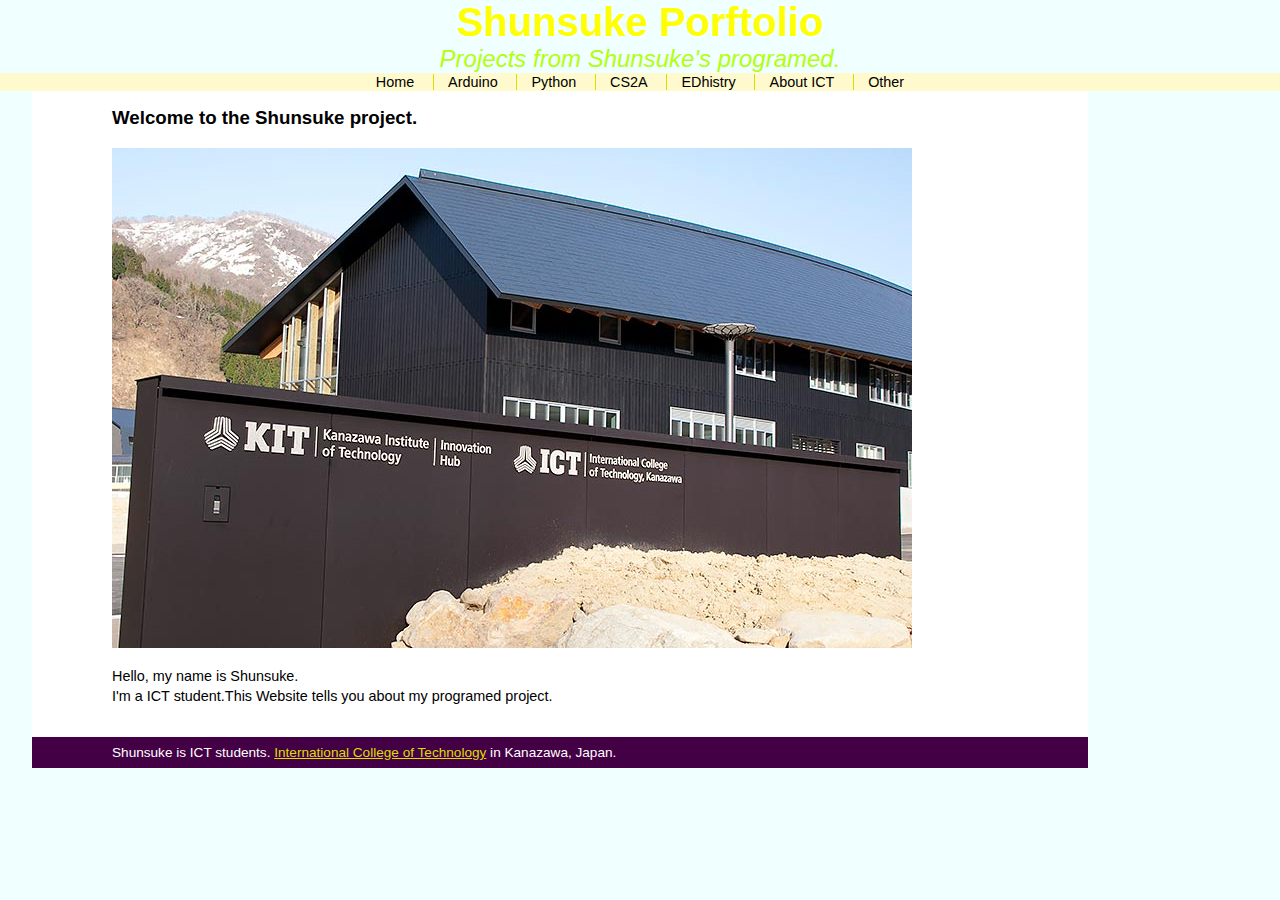
<file: index.html>
<!DOCTYPE html>
<html>
    <head>
        <meta charset="utf-8">
		
        <title>Shunsuke's Portfolio</title>
        <link rel="stylesheet" type="text/css" href="css/layout.css">
        <link rel="stylesheet" type="text/css" href="css/colors_and_fonts.css">
    </head>
    <body>
        <header>
            <h1>Shunsuke Porftolio</h1>
            <h2>Projects from Shunsuke's programed.</h2>
            <nav id="sitenav">
                <ol>
                    <li><a href="index.html">Home</a></li>
                    <li><a href="Arduino.html">Arduino</a></li>
                    <li><a href="Python.html">Python</a></li>
                    <li><a href="CS2A.html">CS2A</a></li>
                    <li><a href="EDhistroy"> EDhistry</a></li>
					<li><a href="http://www.ict-kanazawa.ac.jp" target="_blank">About ICT</a></li>
                    <li><a href="#">Other</a></li>
                </ol>
            </nav>
        </header>
        <div id="main">
            <article class="content" id="welcome">
                <h3>Welcome to the Shunsuke project.</h3>
                <img src="images/ICT_School.jpg" alt="[ICT School]">
                <p>
					Hello, my name is Shunsuke.<br>
					I'm a ICT student.This Website tells you about my programed project.
				
                </p>
				<p>
				
            </article>
          
            <!--
				<aside id="sidebar">
					<h3>RobLab Projects</h3>
					<ol>
						<li><a href="#welcome">Top</a></li>
						<li><a href="#hospital">Hospital Interface</a></li>
						<li><a href="#shinkai">Shinkai</a></li>
					</ol>
				</aside>
			-->
            <footer>
                <p>Shunsuke is ICT students. 
                    <a href="http://www.ict-kanazawa.ac.jp">International College of Technology</a> in Kanazawa, Japan.
                </p>
            </footer>
        </div>
    </body>

</html>
</file>
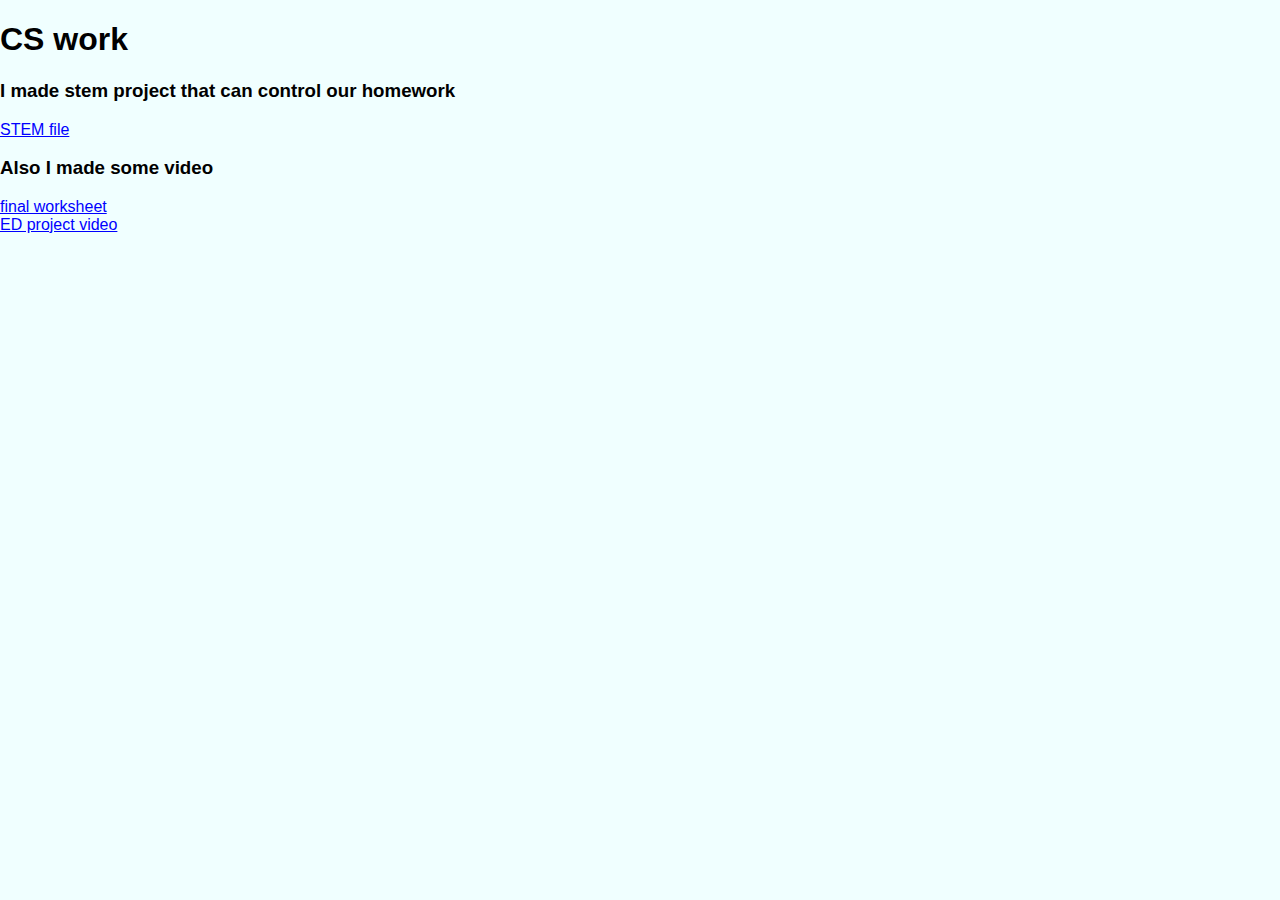
<file: CS2A.html>
<!DOCTYPE html>
<html>
    <head>
        <title>In CA2A</title>
        <meta charset="utf-8">
        <link rel="stylesheet" type="text/css" href="css/layout.css">
        <link rel="stylesheet" type="text/css" href="css/colors_and_fonts.css">
    </head>
    <body>
        <h1>CS work</h1>
        <h3>I made stem project that can control our homework</h3>
        <li><a href="STEM.html">STEM file</a></li>
        <h3>Also I made some video </h3>
        <li><a href="13-CharacterSript-ShunsukeKatsumata_HTML5 Canvas.html">final worksheet</a></li>
        <li><a href="CS.html" > ED project video</a></li>
    </body>
</html>
</file>
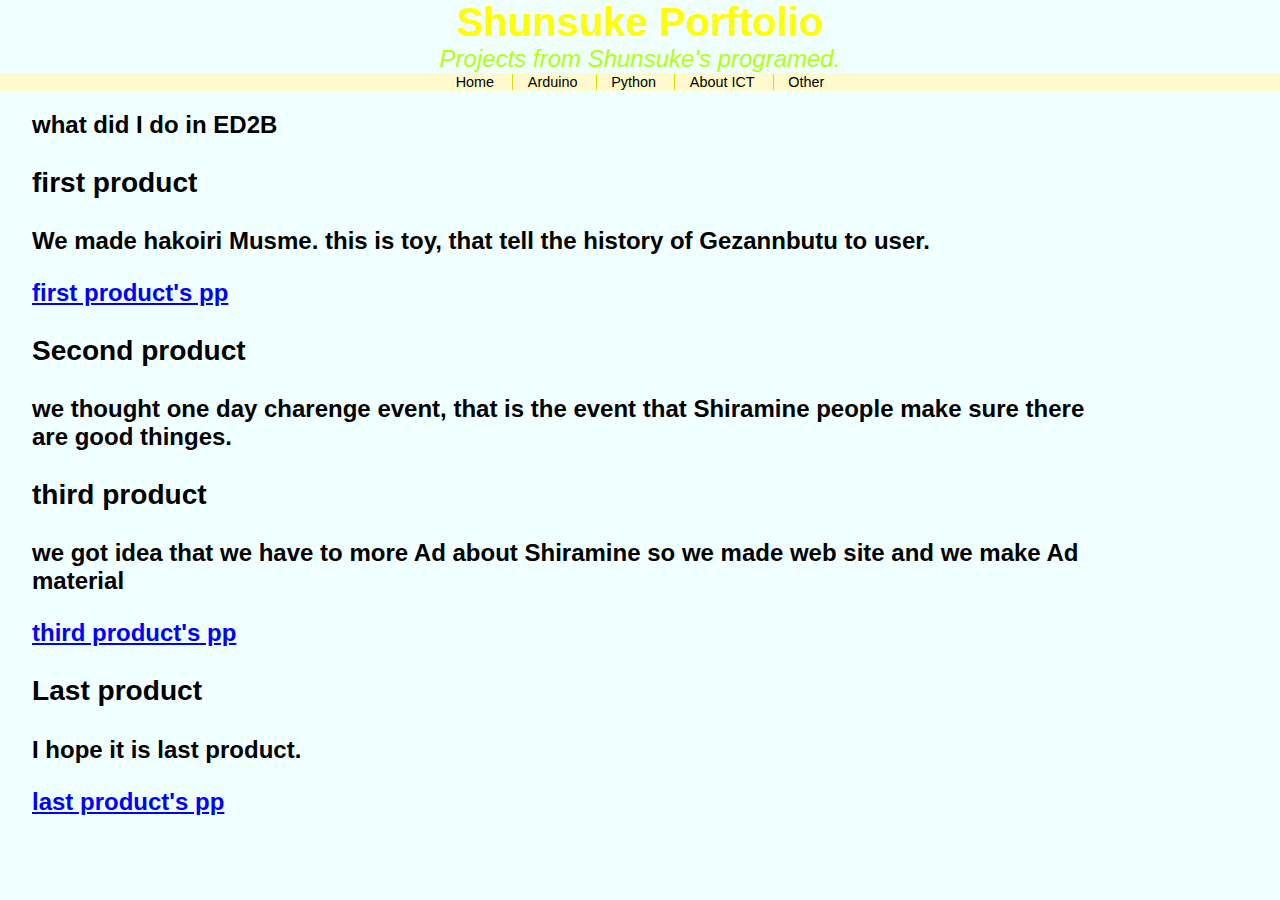
<file: EDhistroy.html>
<!DOCTYPE html>
<html>
    <head>
        <meta charset="utf-8">
		
        <title>Shunsuke's Portfolio</title>
        <link rel="stylesheet" type="text/css" href="css/layout.css">
        <link rel="stylesheet" type="text/css" href="css/colors_and_fonts.css">
    </head>
    <body>
        <header>
            <h1>Shunsuke Porftolio</h1>
            <h2>Projects from Shunsuke's programed.</h2>
            <nav id="sitenav">
                <ol>
                    <li><a href="index.html">Home</a></li>
                    <li><a href="Arduino.html" >Arduino</a></li>
					<li><a href="Python.html" >Python</a></li>
					<li><a href="http://www.ict-kanazawa.ac.jp" target="_blank">About ICT</a></li>
                    <li><a href="#">Other</a></li>
                </ol>
            </nav>
        </header>
        <div id = "main">
        <h2>what did I do in ED2B<h2>
            <article>
                <h3>first product</h3>
                    <p>
                        We made hakoiri Musme. this is toy, that tell the history of Gezannbutu to user.
                    </p>
                    <a href = "ED2B_hakoiri_pp.pdf">first product's pp</a>
                <h3>Second product</h3>
                    <p>we thought one day charenge event, that is the event that Shiramine people make sure there are good thinges. </p>
                    <a href = ""></a>
                <h3>third product</h3>
                    <p>we got idea that we have to more Ad about Shiramine so we made web site and we make Ad material</p>
                    <a href = "ED2B_statu_pp.pdf">third product's pp</a>
                <h3>Last product</h3>
                    <p>I hope it is last product.</p>
                    <a href = "ED2B_map_pp.pdf">last product's pp</a>
            </article>
        </div>
    </body>

</html>
</file>
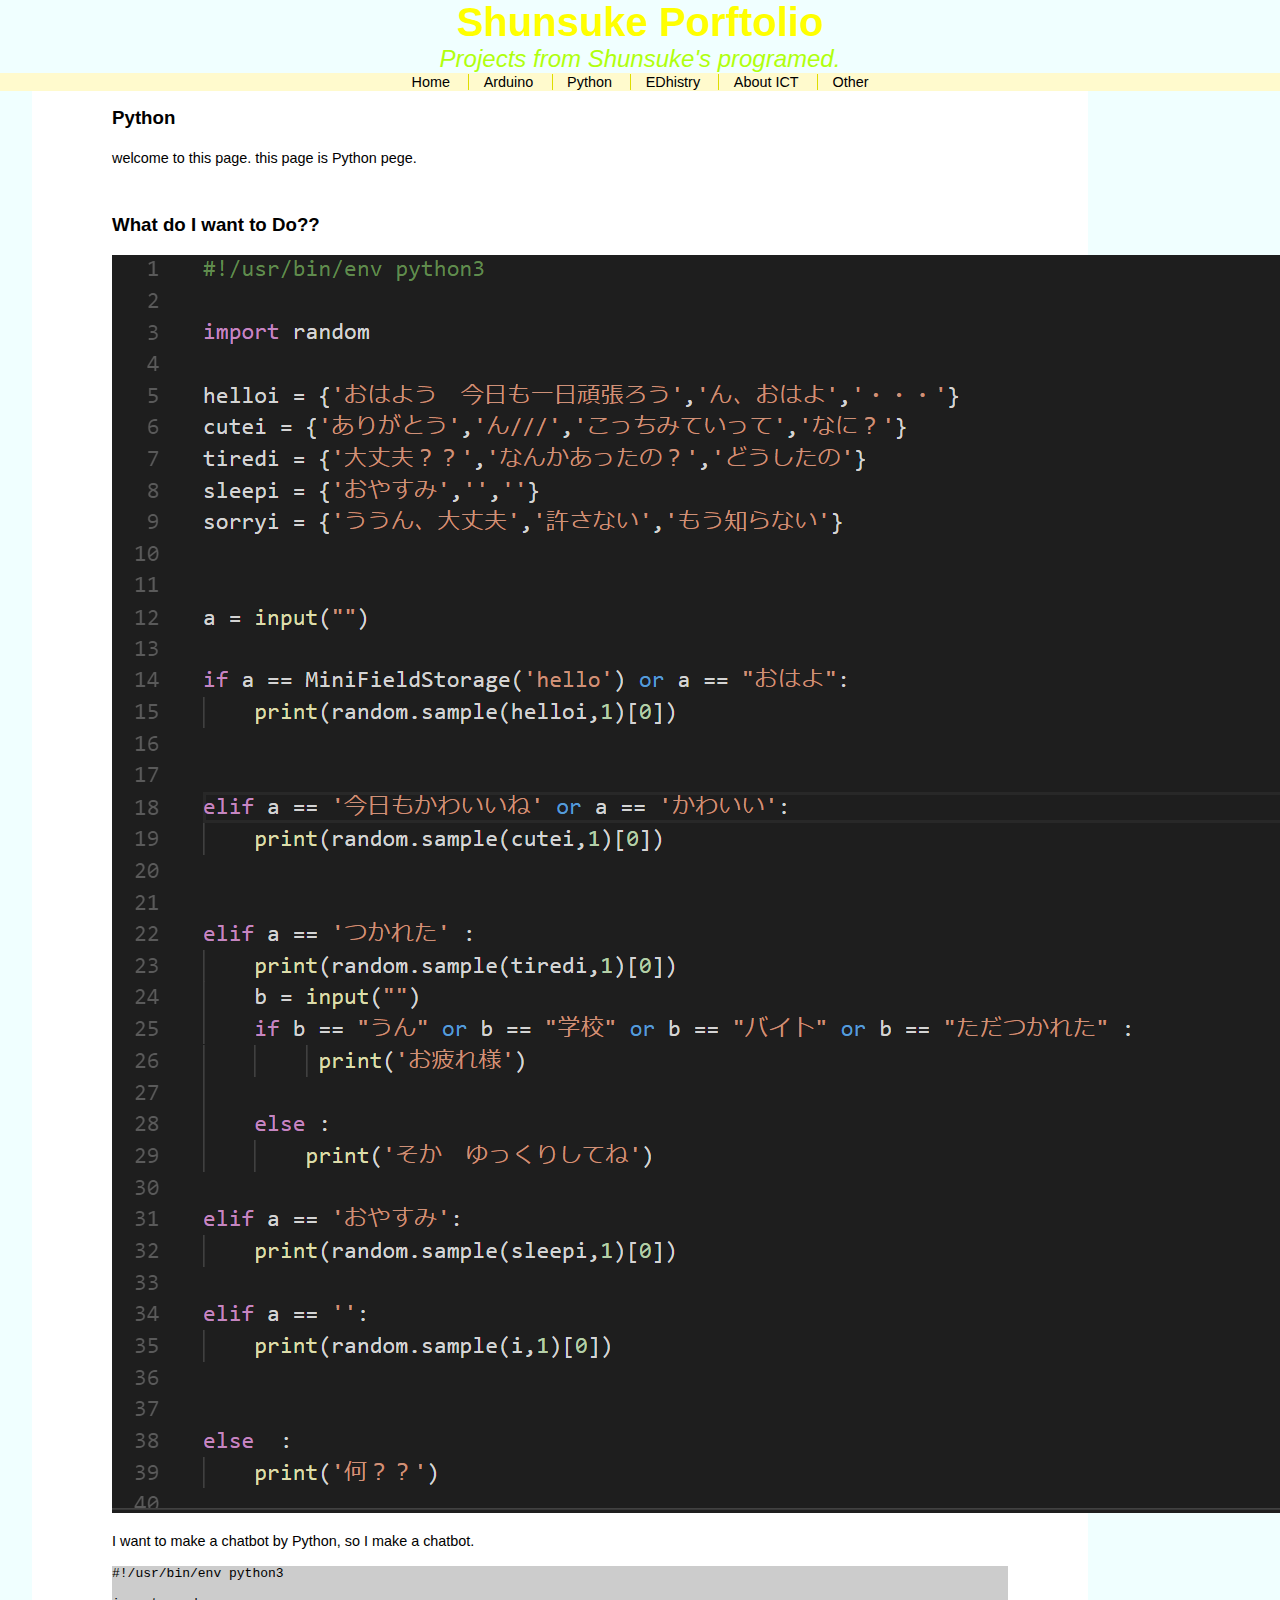
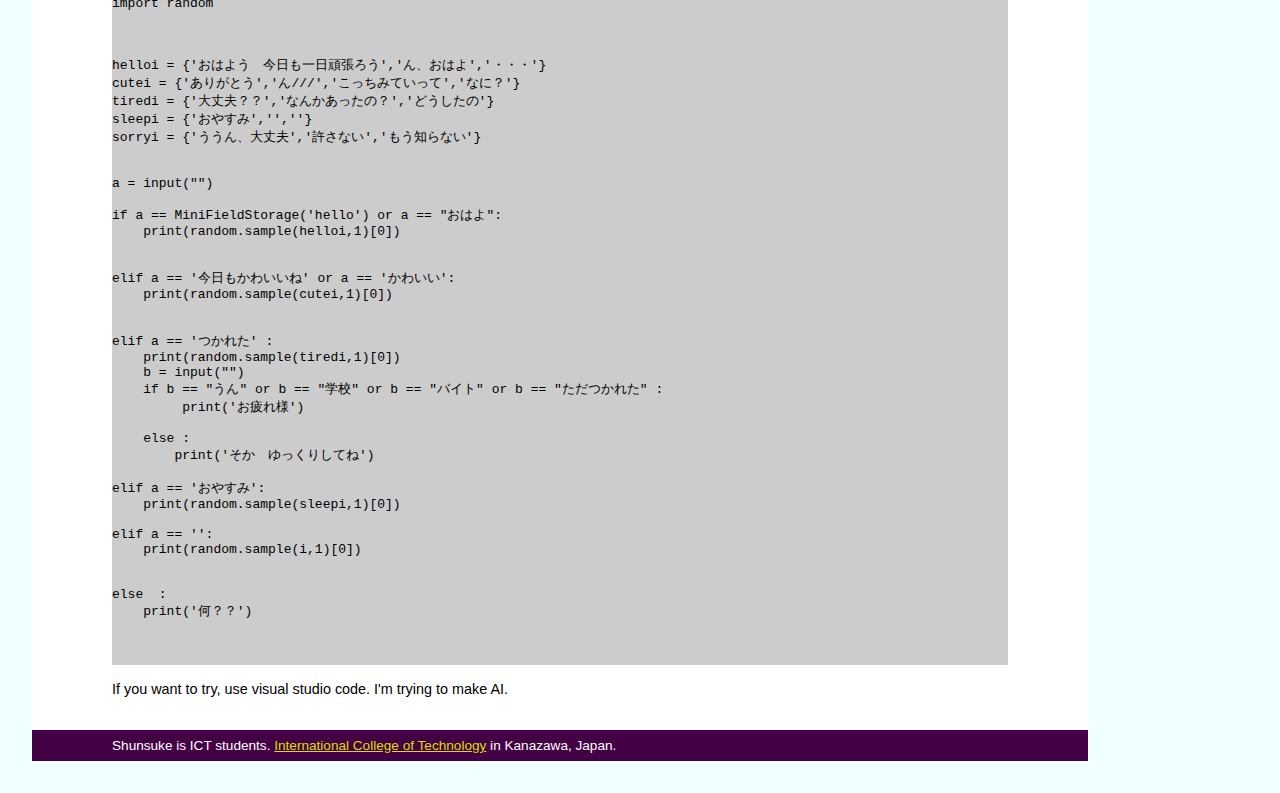
<file: Python.html>
<!DOCTYPE html>
<html>
    <head>
        <meta charset="utf-8">
		
        <title>Shunsuke's Portfolio</title>
        <link rel="stylesheet" type="text/css" href="css/layout.css">
        <link rel="stylesheet" type="text/css" href="css/colors_and_fonts.css">
    </head>
    <body>
        <header>
            <h1>Shunsuke Porftolio</h1>
            <h2>Projects from Shunsuke's programed.</h2>
            <nav id="sitenav">
                <ol>
                    <li><a href="index.html">Home</a></li>
                    <li><a href="Arduino.html" >Arduino</a></li>
                    <li><a href="Python.html" >Python</a></li>
                    <li><a href="EDhistroy"> EDhistry</a></li>
					<li><a href="http://www.ict-kanazawa.ac.jp" target="_blank">About ICT</a></li>
                    <li><a href="#">Other</a></li>
                </ol>
            </nav>
        </header>
        <div id="main">
            <article class="content" id="welcome">
                <h3>Python</h3>
               
                <p>
					welcome to this page. this page is Python pege.
                </p>
            </article>
			
			<article class="content" id="welcome">
                <h3>What do I want to Do??</h3>
                <img src="images/asdfghjkl.PNG" alt="[My python]">
                <p>
					I want to make a chatbot by Python,
					so I make a chatbot.
                </p>
				<pre class = "pro">
#!/usr/bin/env python3

import random



helloi = {'おはよう　今日も一日頑張ろう','ん、おはよ','・・・'}
cutei = {'ありがとう','ん///','こっちみていって','なに？'}
tiredi = {'大丈夫？？','なんかあったの？','どうしたの'}
sleepi = {'おやすみ','',''}
sorryi = {'ううん、大丈夫','許さない','もう知らない'}


a = input("")

if a == MiniFieldStorage('hello') or a == "おはよ":
    print(random.sample(helloi,1)[0])
    

elif a == '今日もかわいいね' or a == 'かわいい':
    print(random.sample(cutei,1)[0])
    

elif a == 'つかれた' :
    print(random.sample(tiredi,1)[0])    
    b = input("")
    if b == "うん" or b == "学校" or b == "バイト" or b == "ただつかれた" :
         print('お疲れ様')
        
    else :
        print('そか　ゆっくりしてね')
        
elif a == 'おやすみ':
    print(random.sample(sleepi,1)[0])
    
elif a == '':
    print(random.sample(i,1)[0])
    

else  :
    print('何？？')
    
    
				</pre>
				<p>
				If you want to try, use visual studio code.
				I'm trying to make AI.
				</P>
            </article>
			
            <footer>
                <p>Shunsuke is ICT students. 
                    <a href="http://www.ict-kanazawa.ac.jp">International College of Technology</a> in Kanazawa, Japan.
                </p>
            </footer>
        </div>
    </body>

</html>
</file>
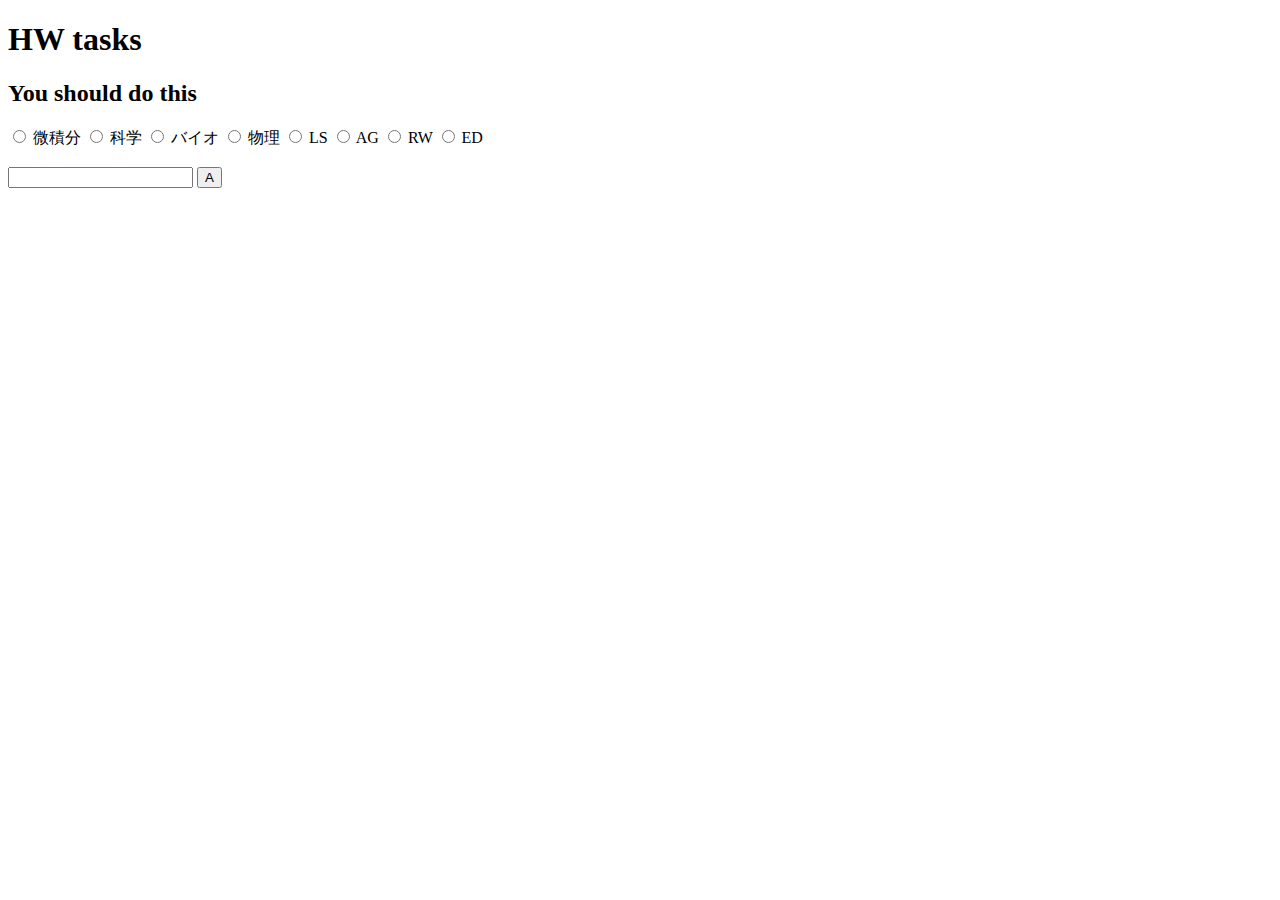
<file: STEM.html>
<!DOCTYPE html>
<html>
    <head>
        <title>STEM</title>
        <meta charset="utf-8">
    </head>
    <body>
        <h1>HW tasks</h1>
        <h2>You should do this</h2>
        <p id = "HoW">
        </p>
        
        
        <form name = "p2"> <!--choose subject-->
                <input type="radio" name = "sub" value="微積"> 微積分
                <input type="radio" name = "sub" value="科学"> 科学
                <input type="radio" name = "sub" value="生物"> バイオ
                <input type="radio" name = "sub" value="物理"> 物理
                <input type="radio" name = "sub" value="LS"> LS
                <input type="radio" name = "sub" value="AG"> AG
                <input type="radio" name = "sub" value="RW"> RW
                <input type="radio" name = "sub" value="ED"> ED
        </form><br>
        <input type="text" id = "object">
        <input type=button value=A onClick=pr()><!--if push this bottun go to line32-->

        <script>
            var b
            var HW = []  // homework arry

            function pr(){
                for(var k = 0; k<document.p2.sub.length-1;k++){ // check to which one checked
                    if(document.p2.sub[k].checked){
                        b = document.p2.sub[k].value
                    }
                }

                var object = document.getElementById("object").value // what did uesr type?
                HW.push(b + "  " + object + "<br>")
                
                
                document.getElementById("HoW").innerHTML = ""; // make brank in html.HoW
                for (var i=0; i<HW.length; i++) {
                    document.getElementById("HoW").innerHTML += i +":"+ HW[i] + "<input type=button value=Del onClick=del(" + i +")>" + "<br>"; //place homework to html
                    }
                
            }

            
            function del(j){ // delet homework function
                HW.splice(j, 1); // delet selcted HW 
                document.getElementById("HoW").innerHTML = ""; //make brantk in html.HoW
                for (var i=0; i<HW.length; i++) {
                    document.getElementById("HoW").innerHTML += i +":"+ HW[i] + "<input type=button value=Del onClick=del(" + i +")>" + "<br>"; //place homework to hrml
                    }
            }
            
        </script>
    </body>
</html>
</file>
<file: css/layout.css>
body {
    margin: 0;
    padding: 0;
}
header h1, header h2 {
    margin: 0;
}
.content {
    padding: 1em 5em;
}
.content h3 {
    margin-top: 0;
}
#sitenav ol {
    padding: 0;
    margin: 0;
    display: inline;
}
#sitenav li {
    display: inline;
    padding-left: 1em;
    margin-left: 1em;
    border-left: 1px solid black;
}
#sitenav li:first-child {
    padding-left: 0;
    border-left: none;
    margin-left: 0;
}
#main {
    padding: 0 12em 2em 2em;
    position: relative;
}
#sidebar {
    position: absolute;
    width: 10em;
    right: 1em; 
    top: 1em;
}
#sidebar h3 {
    margin: 0;
    padding: 0.125em 0.25em;
}
#sidebar ol {
    margin: 0 0 1em 0;
    padding: 0.125em 0.25em;
}
#sidebar li {
    display: block;
    padding: 0.125em 0;
}
footer {
    padding: 0.5em 5em;
}
footer p {
    margin: 0em; 
}
</file>
<file: css/colors_and_fonts.css>
body {
    font-family: Optima, sans-serif;
    background-color: #F0FFFF;
}
a:link {
    color: blue;
}
a:visited {
    color: #000;
}
header {
    text-align: center;
    color: white;
    background-color: #F0FFFF;
}
header h1 {
    color: #FFFF00;
    font-size: 250%;
}
header h2 {
    font-weight: normal;
    font-style: italic;
	color : #B0FF0D
}
#sitenav {
    color: #000;
    background-color: #FFFACD;
}
#sitenav ol {
    font-size: 90%;
    text-align: center;
}
#sitenav li {
    border-left: 1px solid #DD0;
}
#sitenav li a {
    color: #000;
}
#sitenav li a:link, #sitenav li a:visited {
    color: #000; 
    text-decoration: none;
}
#sitenav li a:hover {
    color: #33CCFF;
}
#main {
    background-color: #F0FFFF;
}
.content {
    background-color: white;
}
.content p {
    font-size: 90%;
    line-height: 1.4;
}
#sidebar h3 {
    font-size: 100%;
    color: white;
    font-weight: normal;
    background-color: #404;
}
#sidebar ol {
    background-color: white; 
    border: 2px solid #404;
    border-top: 0;
}
#sidebar li {
    font-size: 85%;
}
#sidebar li a:link, #sidebar li a:visited {
    text-decoration: none;
    color: #055;
}
#sidebar li a:hover {
    color: #404;
}
footer {
    background-color: #404; 
    color: white;
}
footer p {
    font-size: 85%;
}
footer p a:link, footer p a:visited {
    color: #DDDD00;
}
.pro {
	background-color: #CCCCCC;
}
</file>
